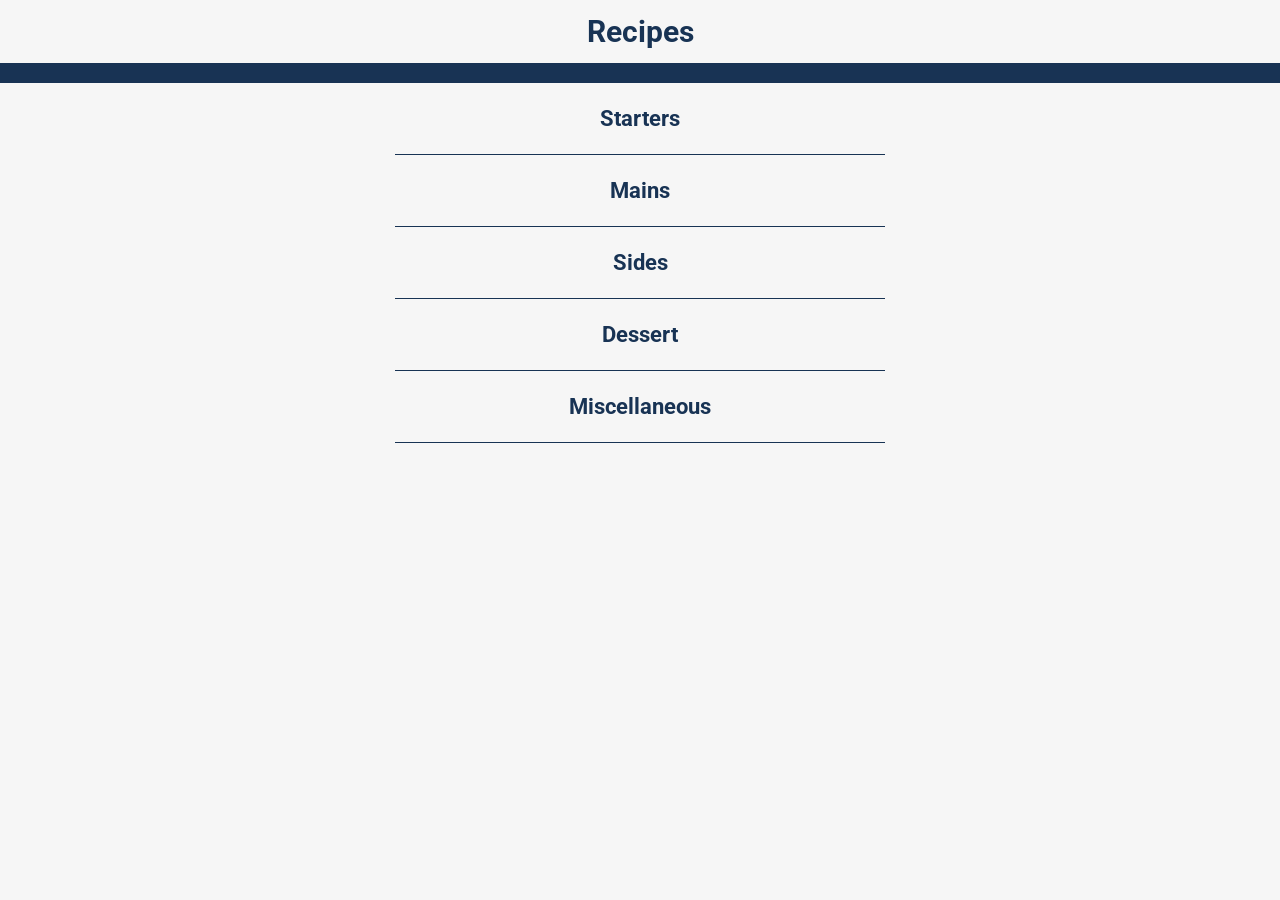
<file: index.html>
<!DOCTYPE html>
<html lang="en">

<head>
    <meta charset="UTF-8">
    <meta name="viewport" content="width=device-width, initial-scale=1.0">
    <title>Recipes</title>
    <link rel="preconnect" href="https://fonts.googleapis.com">
    <link rel="preconnect" href="https://fonts.gstatic.com" crossorigin>
    <link
        href="https://fonts.googleapis.com/css2?family=Roboto:wght@100;300;400;700&display=swap&family=Shrikhand&display=swap"
        rel="stylesheet">
    <link rel="stylesheet" href="./css/style.css">
</head>

<body>
    <header>
        <div class="logo-banner">
            <a href="index.html" class="home-button">
                <h1 class="logo" id="HeaderLogo">Recipes</h1>
            </a>
        </div>
        <div class="Bar"></div>
    </header>

    <main>
        <div class="main-container">
            <section class="Courses">
                
            </section>
        </div>
    </main>
</body>

<script src="CourseLoader.js"></script>
<script src="Accordion.js"></script>
<script src="navBarScripts.js"></script>

</html>
</file>
<file: css/style.css>
*{font-family:"Roboto";color:#000}*:focus{outline:1px dashed #000}body{margin:auto;background-color:#f6f6f6}footer{background-color:#183354;height:60px}h1{text-decoration:none;color:#183354}h2{font-size:24px;font-style:normal;font-weight:700}h3{margin:0px;color:#183354}p{margin:0px;color:inherit}.logo-banner a{text-decoration:none}a{color:#000;text-decoration:underline}a:hover{color:#000}ul{margin-top:0;padding-left:10px}li{padding:5px;line-height:1.5}input{min-width:24px;min-height:24px}input:hover{cursor:pointer}.main-container{min-width:320px;max-width:1024px;margin:auto}header{width:100%;min-width:320px}header .logo-banner{display:flex;align-items:center;justify-content:center;max-width:1240px;min-width:286px;margin:auto;padding:5px 0}header .logo-banner .home-button{margin:auto}header .logo-banner .logo{margin:0px;padding:9px 17px;font-size:30px;font-weight:bold}header .Bar{width:100%;height:20px;background:#183354}footer{min-width:320px}.logo-banner .icon{float:left;color:#183354;text-align:center;padding:14px 16px;text-decoration:none;font-size:15px}.logo-banner .dropdown{float:left;overflow:hidden}.logo-banner .dropdown-content{display:none;min-width:318px;width:30vw;max-width:480px;position:absolute;top:65px;background-color:#eaeaea;border:1px solid #575756;box-shadow:0px 8px 16px 0px rgba(0,0,0,.2);z-index:1}.logo-banner .dropdown-content .dropdown-Course{color:#fff}.logo-banner .dropdown-content .dropdown-Course button{width:100%;display:flex;justify-content:space-between;padding:12px 16px;border:0;font-size:inherit;text-align:left;color:inherit;cursor:pointer;background:#183354}.logo-banner .dropdown-content .dropdown-Course button:focus{outline:1px dashed #fff}.logo-banner .dropdown-content .dropdown-Course i{color:inherit}.logo-banner .dropdown-content .dropdown-Course .dropdown-Recipes{display:none;color:#000;background:#eaeaea;scrollbar-color:#575756 #f6f6f6;min-width:160px;box-shadow:0px 8px 16px 0px rgba(0,0,0,.2);max-height:129px;overflow:auto}.logo-banner .dropdown-content .dropdown-Course .dropdown-Recipes a{display:flex;justify-content:space-between;padding:12px 16px;border:0;font-size:inherit;text-align:left;color:inherit;cursor:pointer}.logo-banner .dropdown-content .dropdown-Course .dropdown-Recipes a:hover{background:#f6f6f6}.logo-banner .mobileBar1,.logo-banner .mobileBar2,.logo-banner .mobileBar3{width:21px;height:3px;background-color:#183354;margin:3px 0;transition:.4s}.logo-banner .change.mobileBar1{transform:translate(0, 6px) rotate(-45deg)}.logo-banner .change.mobileBar2{opacity:0}.logo-banner .change.mobileBar3{transform:translate(0, -6px) rotate(45deg)}.fa-caret-down,.fa-caret-up{display:none}.show{display:block !important}.Courses{display:flex;flex-direction:column;justify-content:center;align-items:center}.Courses article{display:flex;flex-direction:column;gap:5px;padding:5px}.accordion:focus{text-decoration:underline;border:1px dashed #000}.panel ul{display:flex;flex-direction:column;gap:5px;list-style:none}.panel ul li{box-shadow:rgba(0,0,0,.1) 0 4px 10px 0;border:1px solid rgba(0,0,0,.1)}.panel ul li:hover{background-color:#eaeaea}.RecipeLink{display:flex;align-items:center;gap:10px}.RecipeLink img{width:120px}.RecipeNameImg{display:flex;width:1024px}.RecipeImg{width:60%}.RecipeName{width:40%;display:flex;flex-direction:column;margin:0;justify-content:center;text-align:center;color:#fff;background:#183354;font-weight:400}@media screen and (max-width: 1024px){.RecipeNameImg{width:100%}}.Ingredients,.Instructions{margin:20px 10px}.checkbox-container{display:flex;align-items:center;gap:5px}.accordion{width:100%;cursor:pointer;padding:18px;border:none;outline:none;font-size:22px;font-weight:bold;text-align:center;color:#183354;background-color:#f6f6f6;transition:.4s}.accordion:hover{text-decoration:underline}.panel{display:none;background-color:#f6f6f6;padding:0 18px;overflow:hidden}.Starters,.Mains,.Sides,.Dessert,.Miscellaneous{width:65vw;min-width:320px;max-width:480px;border-bottom:1px solid #183354;-webkit-user-select:none;-moz-user-select:none;user-select:none}
</file>
